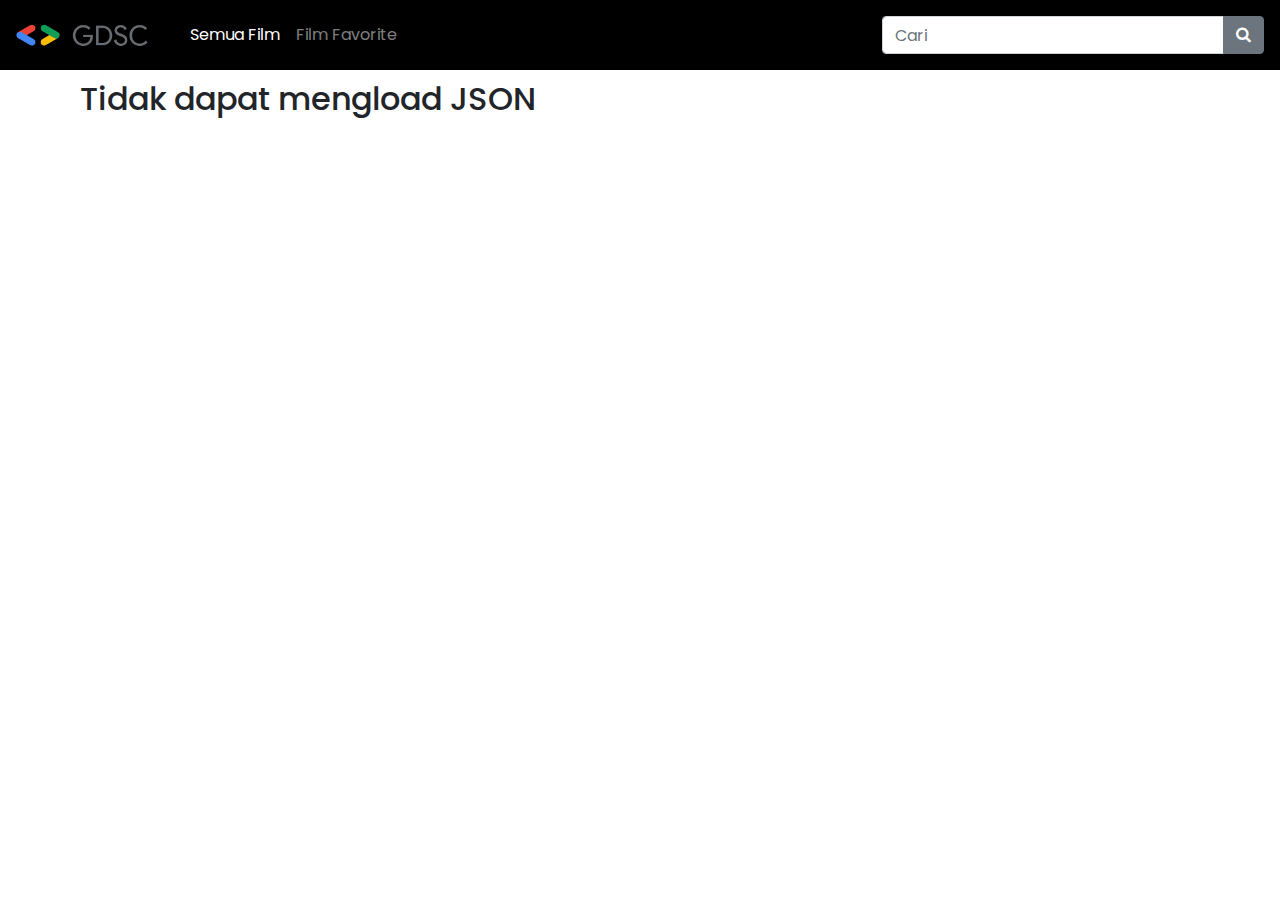
<file: index.html>
<!DOCTYPE html>
<html lang="en">

<head>
    <!-- Required meta tags -->
    <meta charset="utf-8" />
    <meta name="viewport" content="width=device-width, initial-scale=1, shrink-to-fit=no" />
    <!-- Bootstrap CSS -->
    <link rel="stylesheet" href="https://stackpath.bootstrapcdn.com/bootstrap/4.4.1/css/bootstrap.min.css" integrity="sha384-Vkoo8x4CGsO3+Hhxv8T/Q5PaXtkKtu6ug5TOeNV6gBiFeWPGFN9MuhOf23Q9Ifjh" crossorigin="anonymous" />
    <link href="https://fonts.googleapis.com/css2?family=Poppins&display=swap" rel="stylesheet">

    <!-- Font Awesome Icons CSS -->
    <link rel="stylesheet" href="https://stackpath.bootstrapcdn.com/font-awesome/4.7.0/css/font-awesome.min.css">
    <link rel="shortcut icon" href="images/favicon.png" type="image/x-icon" />
    <link rel="stylesheet" href="css/styles.css" />
    <title>List Film</title>
</head>

<body onload="getMovies()">
    <header class="header-section">
        <nav class="navbar navbar-expand-lg navbar-dark bg-dark fixed-top">
            <button type="button" class="navbar-toggler" data-toggle="collapse" data-target="#navbarCollapse">
              <span class="navbar-toggler-icon"></span>
            </button>
            <a class="navbar-brand" href="#">
                <img alt="Movies" src="images/logo.png" width="150rem">
            </a>


            <div class="collapse navbar-collapse" id="navbarCollapse">
                <div class="navbar-nav">
                    <a href="#" class="nav-item nav-link active">Semua Film</a>
                    <a href="favourites.html" class="nav-item nav-link">Film Favorite</a>
                </div>
            </div>

            <form class="form-inline">
                <div class="input-group">
                    <input type="text" class="form-control" placeholder="Cari" id="query">
                    <div class="input-group-append">
                        <button id="search" type="button" class="btn btn-secondary"><i class="fa fa-search"></i></button>
                    </div>
                </div>
            </form>
        </nav>
    </header>

    <main>
        <section class="movies-container" id="moviesContainer">
            <h2 class="error-message" id="errorMessage"></h2>
            <div class="row justify-content-center" id='moviesList'></div>
        </section>
    </main>

    <!-- Optional JavaScript -->
    <!-- jQuery first, then Popper.js, then Bootstrap JS -->
    <script src="https://code.jquery.com/jquery-3.4.1.min.js" crossorigin="anonymous">
    </script>
    <script src="https://cdn.jsdelivr.net/npm/popper.js@1.16.0/dist/umd/popper.min.js" integrity="sha384-Q6E9RHvbIyZFJoft+2mJbHaEWldlvI9IOYy5n3zV9zzTtmI3UksdQRVvoxMfooAo" crossorigin="anonymous">
    </script>
    <script src="https://stackpath.bootstrapcdn.com/bootstrap/4.4.1/js/bootstrap.min.js" integrity="sha384-wfSDF2E50Y2D1uUdj0O3uMBJnjuUD4Ih7YwaYd1iqfktj0Uod8GCExl3Og8ifwB6" crossorigin="anonymous">
    </script>
    <script src="https://cdnjs.cloudflare.com/ajax/libs/popper.js/1.14.7/umd/popper.min.js"></script>
    <script src="js/index.js"></script>

</body>

</html>
</file>
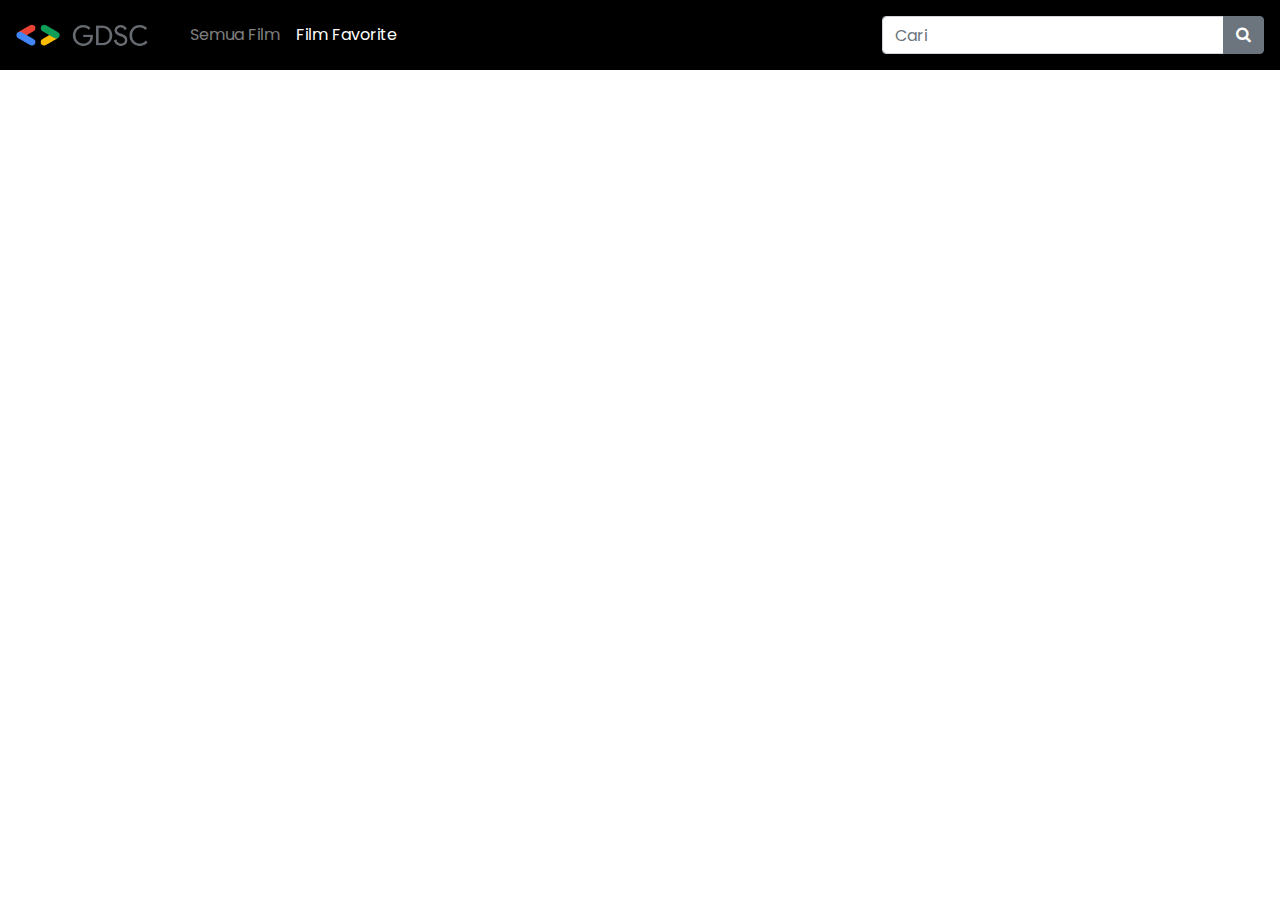
<file: favourites.html>
<!DOCTYPE html>
<html lang="en">

<head>
    <!-- Required meta tags -->
    <meta charset="utf-8" />
    <meta name="viewport" content="width=device-width, initial-scale=1, shrink-to-fit=no" />
    <!-- Bootstrap CSS -->
    <link rel="stylesheet" href="https://stackpath.bootstrapcdn.com/bootstrap/4.4.1/css/bootstrap.min.css" integrity="sha384-Vkoo8x4CGsO3+Hhxv8T/Q5PaXtkKtu6ug5TOeNV6gBiFeWPGFN9MuhOf23Q9Ifjh" crossorigin="anonymous" />
    <link href="https://fonts.googleapis.com/css2?family=Poppins&display=swap" rel="stylesheet">

    <!-- Font Awesome Icons CSS -->
    <link rel="stylesheet" href="https://stackpath.bootstrapcdn.com/font-awesome/4.7.0/css/font-awesome.min.css">
    <link rel="shortcut icon" href="images/favicon.png" type="image/x-icon" />
    <link rel="stylesheet" href="css/styles.css" />
    <title>List Film</title>
</head>

<body onload="getMovies(1)">
    <header class="header-section">
        <nav class="navbar navbar-expand-lg navbar-dark bg-dark fixed-top">
            <button type="button" class="navbar-toggler" data-toggle="collapse" data-target="#navbarCollapse">
              <span class="navbar-toggler-icon"></span>
            </button>
            <a class="navbar-brand" href="#">
                <img alt="Movies" src="images/logo.png" width="150rem">
            </a>


            <div class="collapse navbar-collapse" id="navbarCollapse">
                <div class="navbar-nav">
                    <a href="index.html" class="nav-item nav-link">Semua Film</a>
                    <a href="#" class="nav-item nav-link active">Film Favorite</a>
                </div>
            </div>

            <form class="form-inline">
                <div class="input-group">
                    <input type="text" class="form-control" placeholder="Cari" id="query">
                    <div class="input-group-append">
                        <button id="search" type="button" class="btn btn-secondary"><i class="fa fa-search"></i></button>
                    </div>
                </div>
            </form>
        </nav>
    </header>

    <main>
        <section class="movies-container" id="moviesContainer">
            <h2 class="error-message" id="errorMessage"></h2>
            <div class="row justify-content-center" id='moviesList'></div>
        </section>
    </main>

    <!-- Optional JavaScript -->
    <!-- jQuery first, then Popper.js, then Bootstrap JS -->
    <script src="https://code.jquery.com/jquery-3.4.1.min.js" crossorigin="anonymous">
    </script>
    <script src="https://cdn.jsdelivr.net/npm/popper.js@1.16.0/dist/umd/popper.min.js" integrity="sha384-Q6E9RHvbIyZFJoft+2mJbHaEWldlvI9IOYy5n3zV9zzTtmI3UksdQRVvoxMfooAo" crossorigin="anonymous">
    </script>
    <script src="https://stackpath.bootstrapcdn.com/bootstrap/4.4.1/js/bootstrap.min.js" integrity="sha384-wfSDF2E50Y2D1uUdj0O3uMBJnjuUD4Ih7YwaYd1iqfktj0Uod8GCExl3Og8ifwB6" crossorigin="anonymous">
    </script>
    <script src="https://cdnjs.cloudflare.com/ajax/libs/popper.js/1.14.7/umd/popper.min.js"></script>
    <script src="js/index.js"></script>

</body>

</html>
</file>
<file: css/styles.css>
.navbar-text {
    width: 10%;
    left: 0;
    text-align: center;
    margin: auto;
    padding-top: 10px;
}

.navbar-nav.navbar-center {
    left: 50%;
    transform: translatex(-50%);
}

.bg-dark {
    background-color: #000000!important;
}

* {
    font-family: 'Poppins', sans-serif;
    -webkit-user-select: none;
    -moz-user-select: -moz-none;
    -o-user-select: none;
    user-select: none;
}

img {
    -webkit-user-drag: none;
    -moz-user-drag: none;
    -o-user-drag: none;
    user-drag: none;
}

img {
    pointer-events: none;
}

.movie_card {
    flex: 0 0 25rem;
    padding: 0 !important;
    margin: 14px;
    border-radius: 10px;
    box-shadow: 0 3px 4px 0 rgba(0, 0, 0, 0.2), 0 4px 15px 0 rgba(0, 0, 0, 0.19);
}

.movie_card img {
    border-top-left-radius: 10px;
    border-top-right-radius: 10px;
    height: 33rem;
}

.movie_info {
    color: #5e5c5c;
}

.movie_info i {
    font-size: 20px;
}

.card-title {
    width: 80%;
}

.fav_button {
    background-color: #ff3d49;
    position: absolute;
    width: 60px;
    height: 60px;
    border-radius: 50%;
    right: 20px;
    top: 500px;
    font-size: 27px;
    padding-left: 16px;
    padding-top: 20px;
    color: #dbd3d3;
    cursor: pointer;
}

.movies-container {
    margin: 5rem 5rem;
}

.favorite {
    color:#ffffff;
}
</file>
